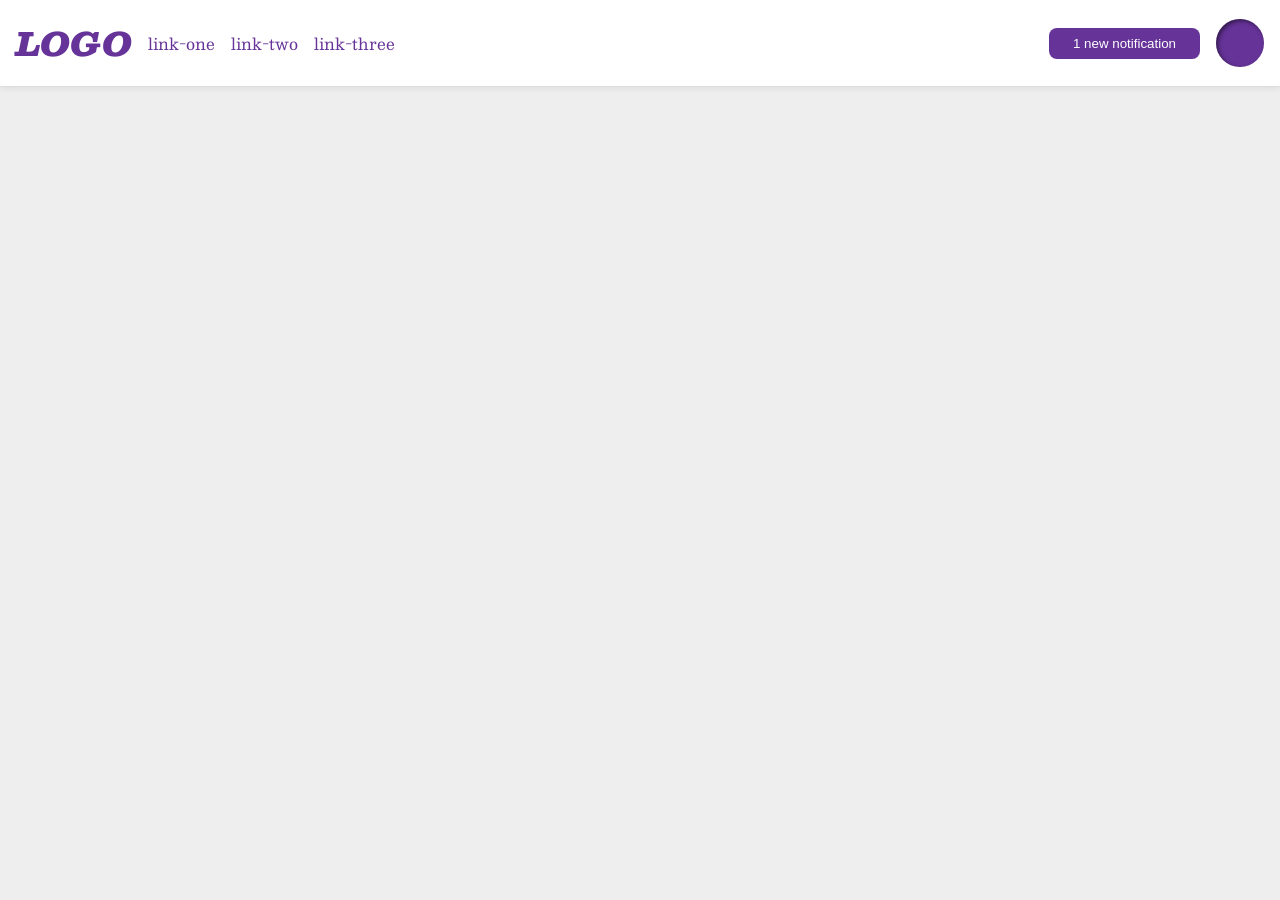
<file: foundations/flex/03-flex-header-2/index.html>
<!doctype html>
<html lang="en">
    <head>
        <meta charset="UTF-8" />
        <meta http-equiv="X-UA-Compatible" content="IE=edge" />
        <meta name="viewport" content="width=device-width, initial-scale=1.0" />
        <title>Flex Header 2</title>
        <link rel="stylesheet" href="style.css" />
    </head>
    <body>
        <div class="header">
            <div class="left">
                <div class="logo">LOGO</div>
                <ul class="links">
                    <li><a href="https://google.com">link-one</a></li>
                    <li><a href="https://google.com">link-two</a></li>
                    <li><a href="https://google.com">link-three</a></li>
                </ul>
            </div>
            <div class="right">
                <button class="notifications">1 new notification</button>
                <div class="profile-image"></div>
            </div>
        </div>
    </body>
</html>
</file>
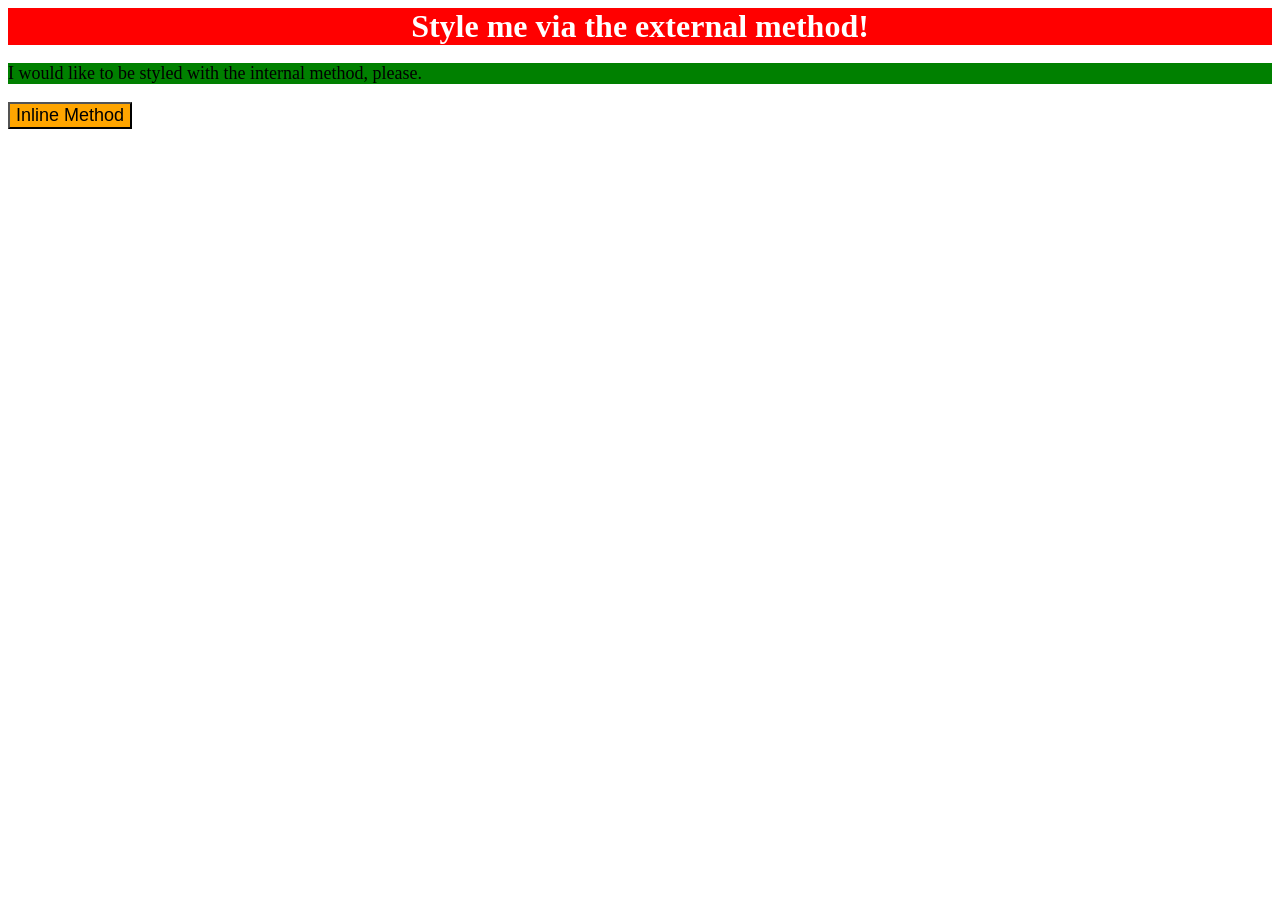
<file: foundations/intro-to-css/01-css-methods/index.html>
<!doctype html>
<html lang="en">
    <head>
        <meta charset="UTF-8" />
        <meta http-equiv="X-UA-Compatible" content="IE=edge" />
        <meta name="viewport" content="width=device-width, initial-scale=1.0" />
        <link rel="stylesheet" href="style.css" />
        <title>Methods for Adding CSS</title>
        <style>
            p {
                background-color: green;
                font-color: white;
                font-size: 18px;
            }
        </style>
    </head>
    <body>
        <div>Style me via the external method!</div>
        <p>I would like to be styled with the internal method, please.</p>
        <button style="background-color: orange; font-size: 18px">
            Inline Method
        </button>
    </body>
</html>
</file>
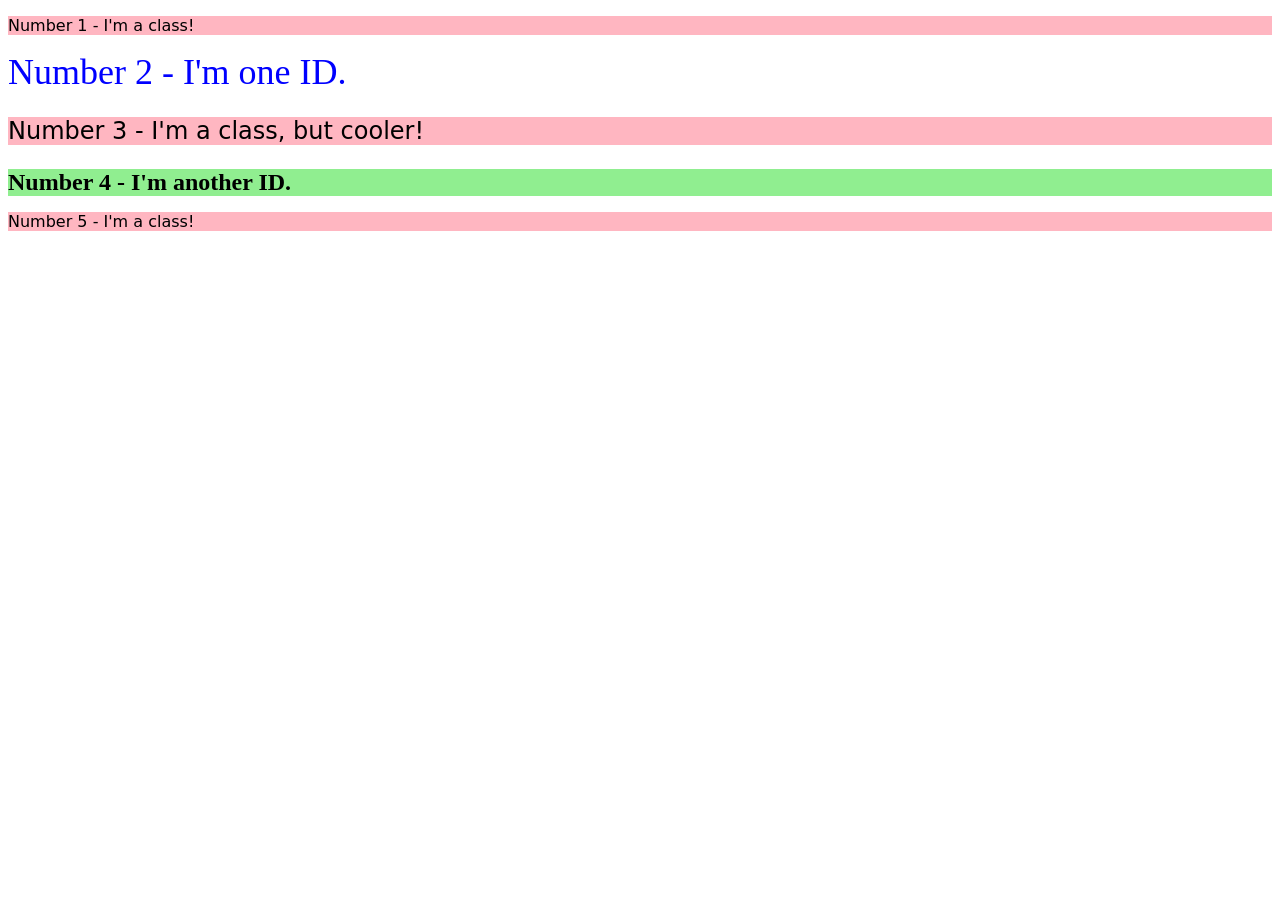
<file: foundations/intro-to-css/02-class-id-selectors/index.html>
<!doctype html>
<html lang="en">
    <head>
        <meta charset="UTF-8" />
        <meta http-equiv="X-UA-Compatible" content="IE=edge" />
        <meta name="viewport" content="width=device-width, initial-scale=1.0" />
        <title>Class and ID Selectors</title>
        <link rel="stylesheet" href="style.css" />
    </head>
    <body>
        <p class="odd">Number 1 - I'm a class!</p>
        <div id="number2">Number 2 - I'm one ID.</div>
        <p class="odd number3">Number 3 - I'm a class, but cooler!</p>
        <div id="number4">Number 4 - I'm another ID.</div>
        <p class="odd">Number 5 - I'm a class!</p>
    </body>
</html>
</file>
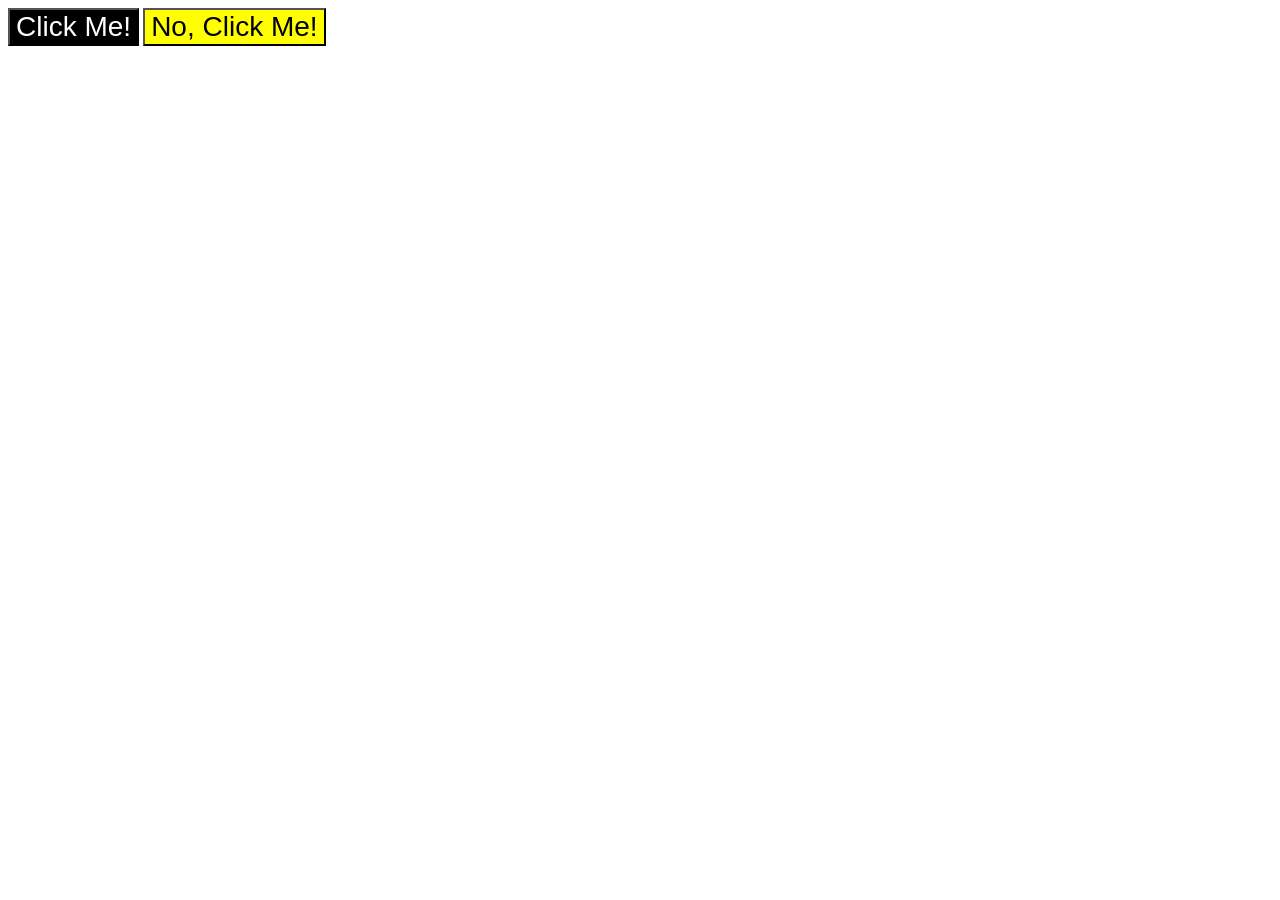
<file: foundations/intro-to-css/03-grouping-selectors/index.html>
<!doctype html>
<html lang="en">
    <head>
        <meta charset="UTF-8" />
        <meta http-equiv="X-UA-Compatible" content="IE=edge" />
        <meta name="viewport" content="width=device-width, initial-scale=1.0" />
        <title>Grouping Selectors</title>
        <link rel="stylesheet" href="style.css" />
    </head>
    <body>
        <button class="button1">Click Me!</button>
        <button class="button2">No, Click Me!</button>
    </body>
</html>
</file>
<file: foundations/flex/03-flex-header-2/style.css>
/* this is some magical font-importing.
you'll learn about it later. */
@import url("https://fonts.googleapis.com/css2?family=Besley:ital,wght@0,400;1,900&display=swap");

body {
    margin: 0;
    background: #eee;
    font-family: Besley, serif;
}

.header {
    background: white;
    border-bottom: 1px solid #ddd;
    box-shadow: 0 0 8px rgba(0, 0, 0, 0.1);
    display: flex;
    justify-content: space-between;
    padding: 16px;
}

.profile-image {
    background: rebeccapurple;
    box-shadow: inset 2px 2px 4px rgba(0, 0, 0, 0.5);
    border-radius: 50%;
    width: 48px;
    height: 48px;
}

.logo {
    color: rebeccapurple;
    font-size: 32px;
    font-weight: 900;
    font-style: italic;
}

button {
    border: none;
    border-radius: 8px;
    background: rebeccapurple;
    color: white;
    padding: 8px 24px;
}

a {
    /* this removes the line under our links */
    text-decoration: none;
    color: rebeccapurple;
}

ul {
    list-style-type: none;
    display: flex;
    margin: 0;
    padding: 0;
    gap: 16px;
}
.left,
.right {
    display: flex;
    align-items: center;
    gap: 16px;
}
</file>
<file: foundations/intro-to-css/01-css-methods/style.css>
div {
    background-color: red;
    color: white;
    font-size: 32px;
    font-weight: bold;
    text-align: center;
}
</file>
<file: foundations/intro-to-css/02-class-id-selectors/style.css>
.odd {
    background-color: #ffb6c1;
    font-family: "Verdana", "DejaVu Sans", "sans-serif";
}
#number2 {
    font-size: 36px;
    color: #0000ff;
}
.number3 {
    font-size: 24px;
}

#number4 {
    background-color: #90ee90;
    font-size: 24px;
    font-weight: bold;
}
</file>
<file: foundations/intro-to-css/03-grouping-selectors/style.css>
button {
    font-family: "Helvetica", "Times New Roman", "sans-serif";
    font-size: 28px;
}

.button1 {
    background-color: black;
    color: white;
}

.button2 {
    background-color: yellow;
}
</file>
